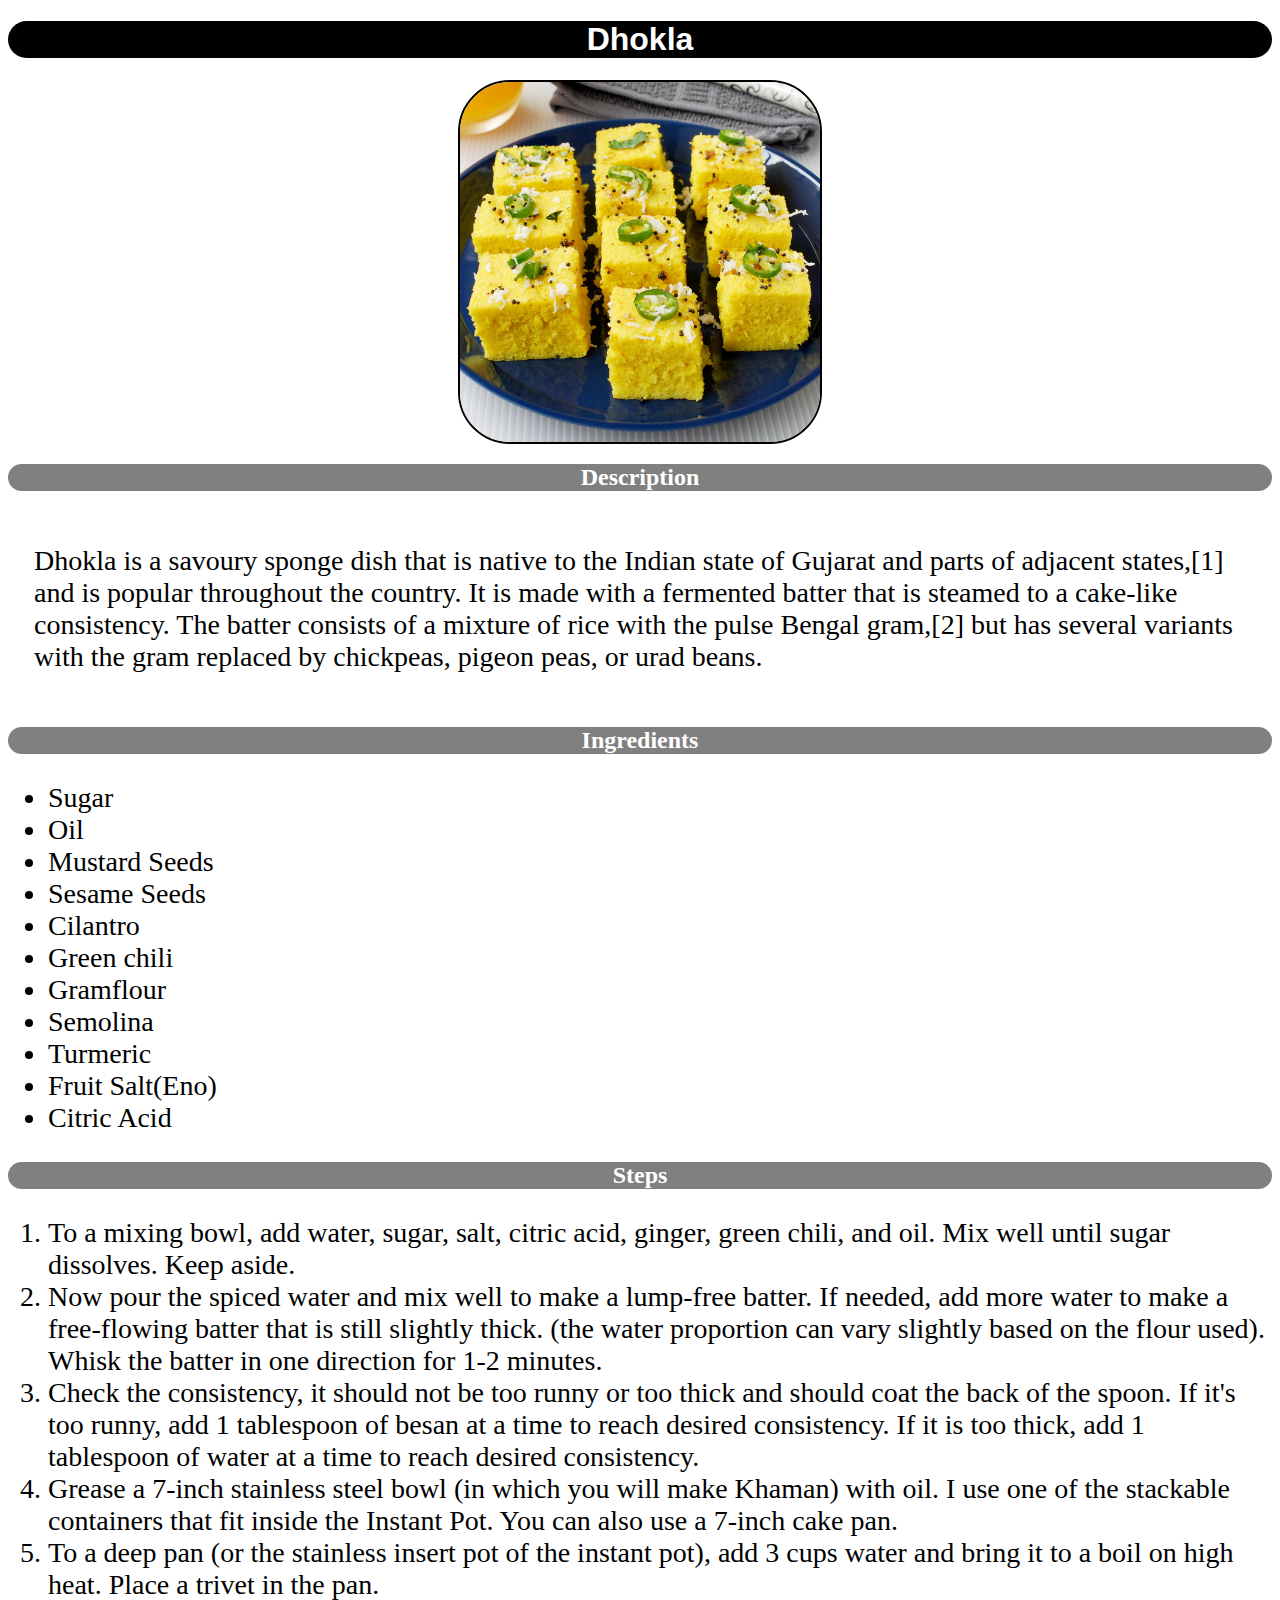
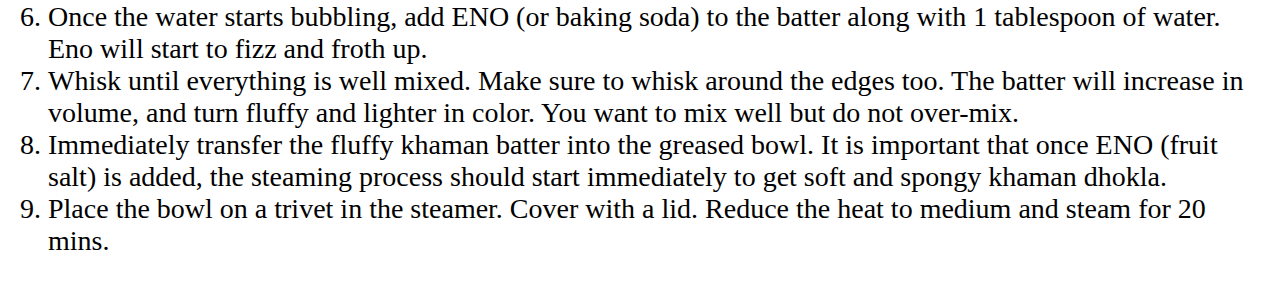
<file: recipes/dhokla.html>
<!DOCTYPE html>
<html lang="en">
<head>
    <link rel="stylesheet" href="../style.css">
    <meta charset="UTF-8">
    <meta name="viewport" content="width=device-width, initial-scale=1.0">
    <title>Document</title>
</head>
<body>
    <h1>Dhokla</h1>
    <img src="../img/khaman-besan.jpg" alt="">
    <h2>Description</h2>
    <p>Dhokla is a savoury sponge dish that is native to the Indian state of Gujarat and parts of adjacent states,[1] and is popular throughout the country. It is made with a fermented batter that is steamed to a cake-like consistency. The batter consists of a mixture of rice with the pulse Bengal gram,[2] but has several variants with the gram replaced by chickpeas, pigeon peas, or urad beans.</p>
    <h2>Ingredients</h2>
    <ul>
        <li>Sugar</li>
        <li>Oil</li>
        <li>Mustard Seeds</li>
        <li>Sesame Seeds</li>
        <li>Cilantro</li>
        <li>Green chili</li>        
        <li>Gramflour</li>        
        <li>Semolina</li>
        <li>Turmeric</li>
        <li>Fruit Salt(Eno)</li>
        <li>Citric Acid</li>
    </ul>
    <h2>Steps</h2>
    <ol>
        <li>To a mixing bowl, add water, sugar, salt, citric acid, ginger, green chili, and oil. Mix well until sugar dissolves. Keep aside.</li>
        <li>Now pour the spiced water and mix well to make a lump-free batter. If needed, add more water to make a free-flowing batter that is still slightly thick. (the water proportion can vary slightly based on the flour used). Whisk the batter in one direction for 1-2 minutes.</li> 
        <li>Check the consistency, it should not be too runny or too thick and should coat the back of the spoon. If it's too runny, add 1 tablespoon of besan at a time to reach desired consistency. If it is too thick, add 1 tablespoon of water at a time to reach desired consistency.</li>
        <li>Grease a 7-inch stainless steel bowl (in which you will make Khaman) with oil. I use one of the stackable containers that fit inside the Instant Pot. You can also use a 7-inch cake pan. </li>
        <li>To a deep pan (or the stainless insert pot of the instant pot), add 3 cups water and bring it to a boil on high heat. Place a trivet in the pan.</li>
        <li>Once the water starts bubbling, add ENO (or baking soda) to the batter along with 1 tablespoon of water. Eno will start to fizz and froth up. </li>
        <li>Whisk until everything is well mixed. Make sure to whisk around the edges too. The batter will increase in volume, and turn fluffy and lighter in color. You want to mix well but do not over-mix.</li>
        <li>Immediately transfer the fluffy khaman batter into the greased bowl. It is important that once ENO (fruit salt) is added, the steaming process should start immediately to get soft and spongy khaman dhokla.</li>
        <li>Place the bowl on a trivet in the steamer. Cover with a lid. Reduce the heat to medium and steam for 20 mins.</li>
    
    </ol>
</body>
</html>
</file>
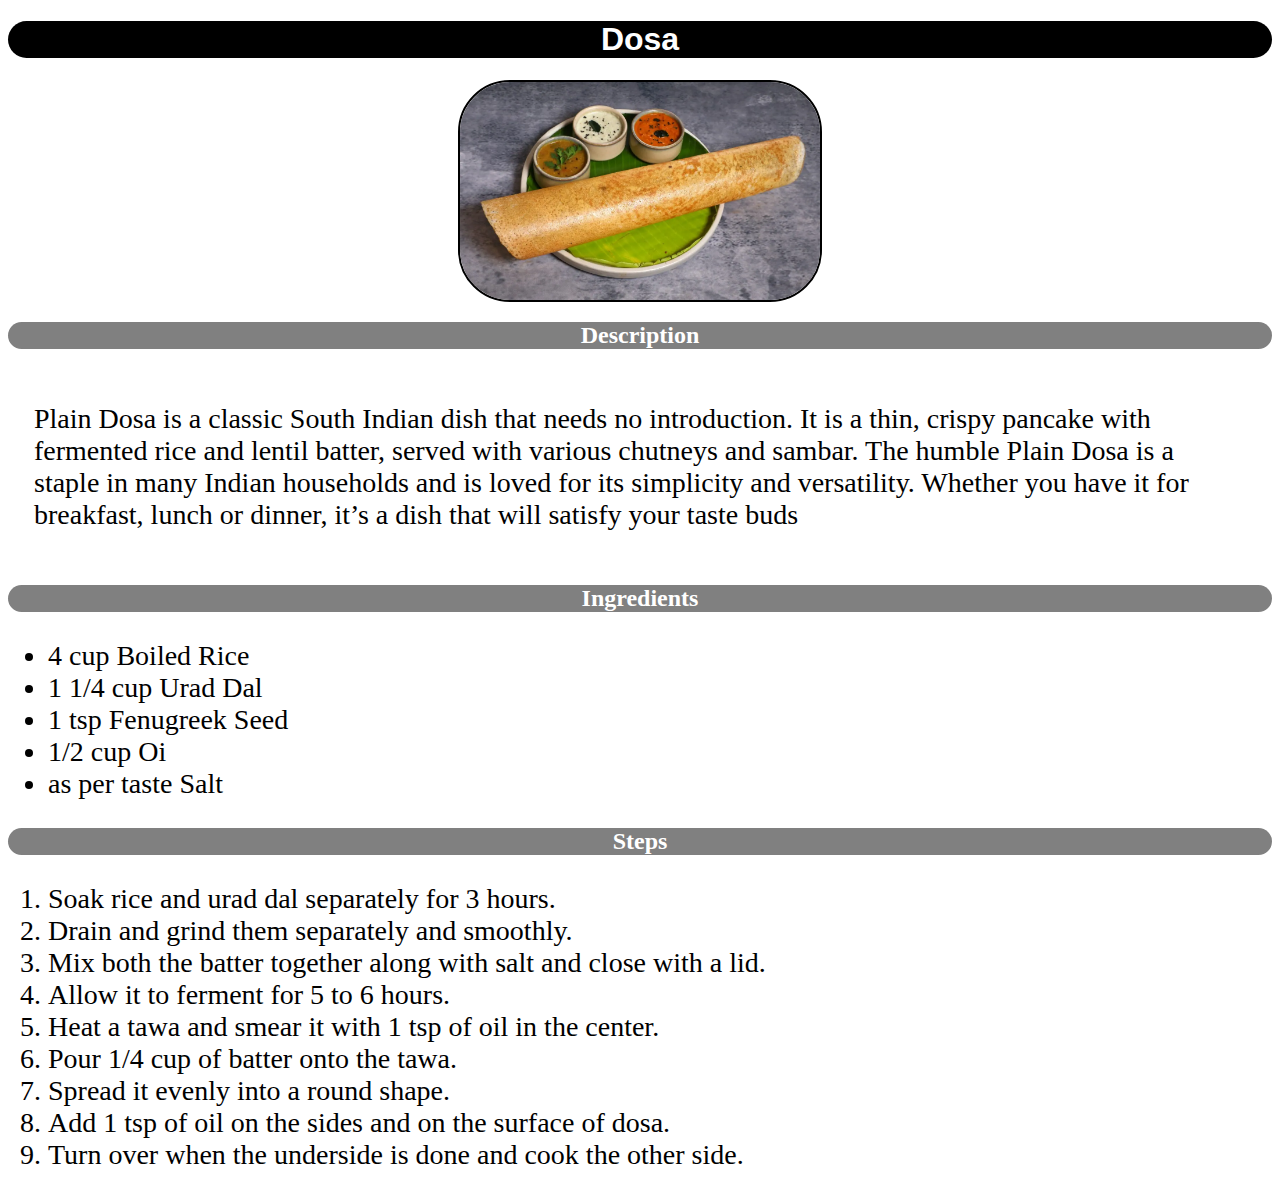
<file: recipes/dosa.html>
<!DOCTYPE html>
<html lang="en">
<head>
    <link rel="stylesheet" href="../style.css">
    <meta charset="UTF-8">
    <meta name="viewport" content="width=device-width, initial-scale=1.0">
    <title>Document</title>
</head>
<body>
    <h1>Dosa</h1>
    <img src="../img/Plain-Dosa.jpg.webp" alt="">
    <h2>Description</h2>
    <p>Plain Dosa is a classic South Indian dish that needs no introduction. It is a thin, crispy pancake with fermented rice and lentil batter, served with various chutneys and sambar. The humble Plain Dosa is a staple in many Indian households and is loved for its simplicity and versatility. Whether you have it for breakfast, lunch or dinner, it’s a dish that will satisfy your taste buds</p>
    <h2>Ingredients</h2>
    <ul>
        <li>4 cup Boiled Rice</li>
        <li>1 1/4 cup Urad Dal</li>
        <li>1 tsp Fenugreek Seed</li>
        <li>1/2 cup Oi</li>
        <li>as per taste Salt</li>
    </ul>
    <h2>Steps</h2>
    <ol>
        <li>Soak rice and urad dal separately for 3 hours.</li>
        <li>Drain and grind them separately and smoothly.</li>
        <li>Mix both the batter together along with salt and close with a lid.</li>
        <li>Allow it to ferment for 5 to 6 hours.</li>
        <li>Heat a tawa and smear it with 1 tsp of oil in the center.</li>
        <li>Pour 1/4 cup of batter onto the tawa.</li>
        <li>Spread it evenly into a round shape.</li>
        <li>Add 1 tsp of oil on the sides and on the surface of dosa.</li>
        <li>Turn over when the underside is done and cook the other side.</li>
    </ol>
</body>
</html>
</file>
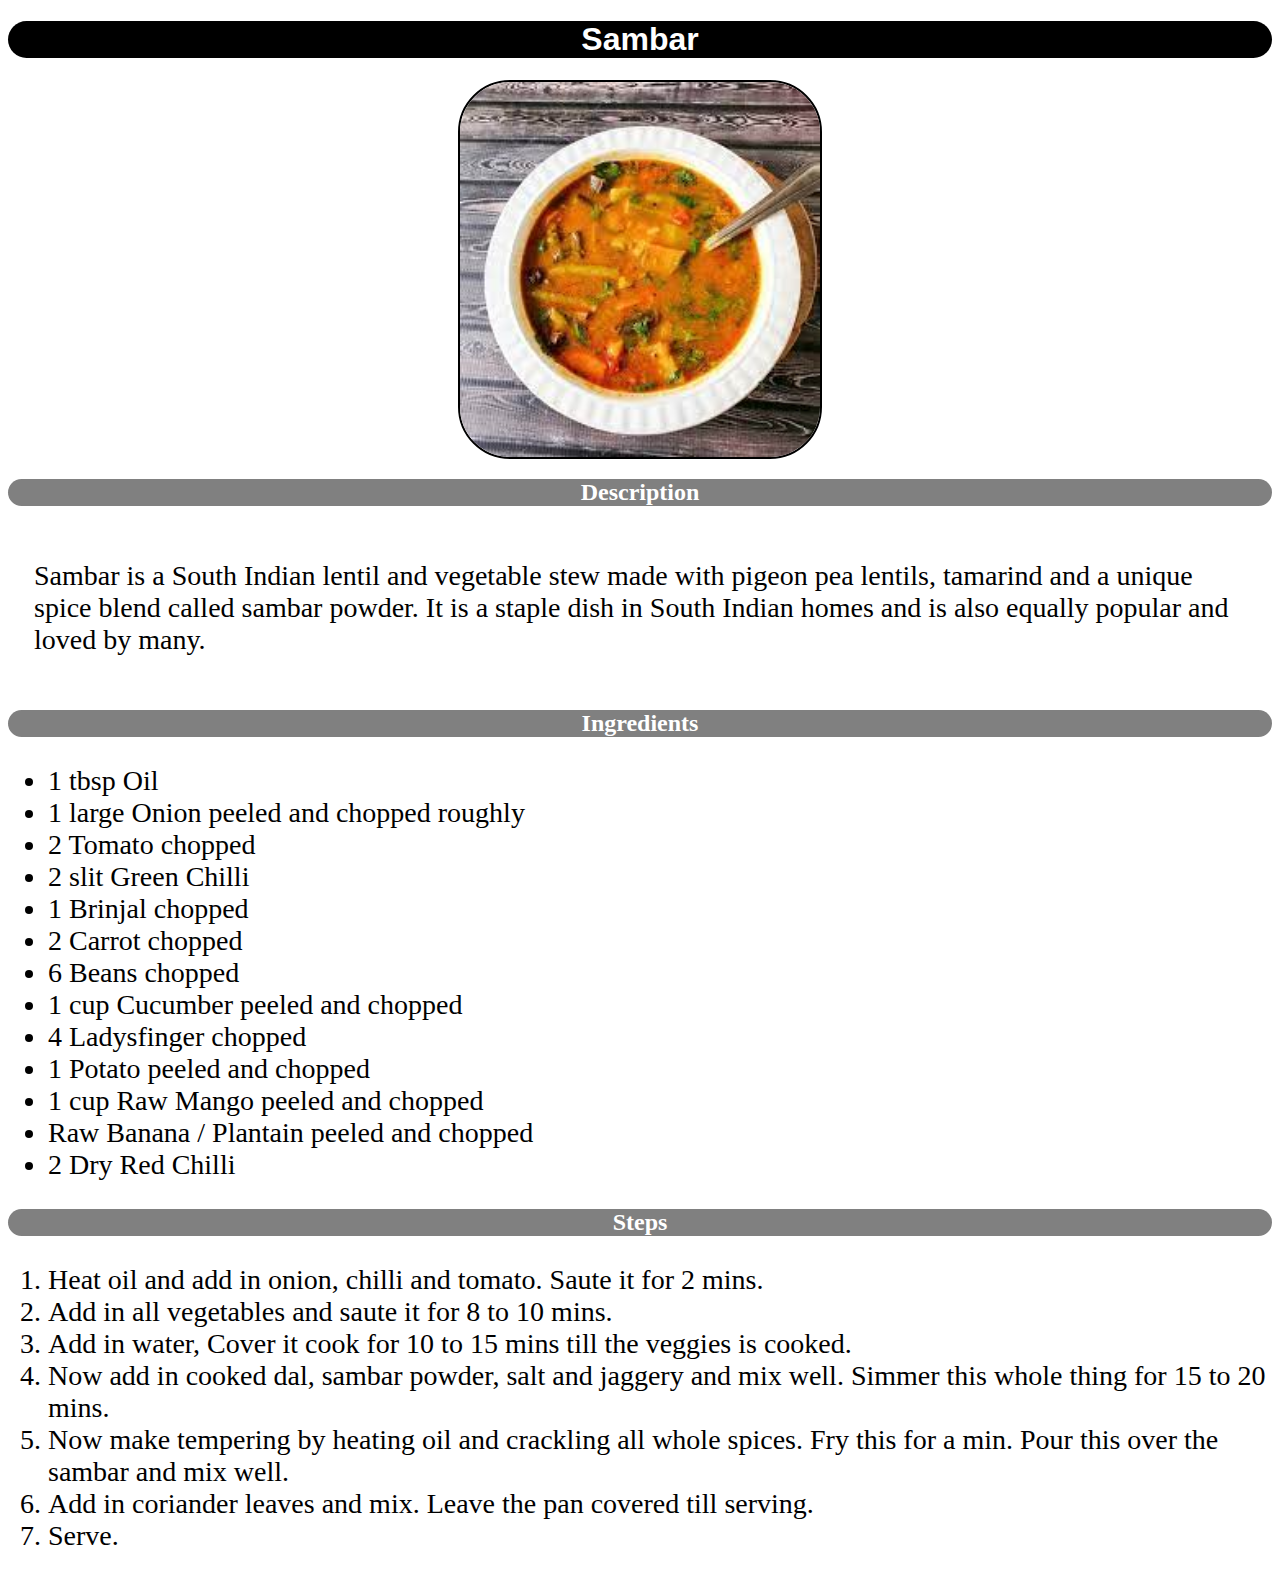
<file: recipes/sambar.html>
<!DOCTYPE html>
<html lang="en">
<head>
    <link rel="stylesheet" href="../style.css">
    <meta charset="UTF-8">
    <meta name="viewport" content="width=device-width, initial-scale=1.0">
    <title>Document</title>
</head>
<body>
    <h1>Sambar</h1>
    <img src="../img/sambar.jpeg" alt="">
    <h2>Description</h2>
    <p>Sambar is a South Indian lentil and vegetable stew made with pigeon pea lentils, tamarind and a unique spice blend called sambar powder. It is a staple dish in South Indian homes and is also equally popular and loved by many.</p>
    <h2>Ingredients</h2>
    <ul>
        <li>1 tbsp Oil</li>
        <li>1 large Onion peeled and chopped roughly</li>
        <li>2 Tomato chopped</li>
        <li>2 slit Green Chilli</li>
        <li>1 Brinjal chopped</li>
        <li>2 Carrot chopped</li>
        <li>6 Beans chopped</li>
        <li>1 cup Cucumber peeled and chopped</li>
        <li>4 Ladysfinger chopped</li>
        <li>1 Potato peeled and chopped</li>
        <li>1 cup Raw Mango peeled and chopped</li>
        <li> Raw Banana / Plantain peeled and chopped</li>
        <li>2 Dry Red Chilli</li>
    </ul>
    <h2>Steps</h2>
    <ol>
        <li>Heat oil and add in onion, chilli and tomato. Saute it for 2 mins.</li>
        <li>Add in all vegetables and saute it for 8 to 10 mins.</li>
        <li>Add in water, Cover it cook for 10 to 15 mins till the veggies is cooked.</li>
        <li>Now add in cooked dal, sambar powder, salt and jaggery and mix well. Simmer this whole thing for 15 to 20 mins.</li>
        <li>Now make tempering by heating oil and crackling all whole spices. Fry this for a min. Pour this over the sambar and mix well.</li>
        <li>Add in coriander leaves and mix. Leave the pan covered till serving.</li>
        <li>Serve.</li>
    </ol>
</body>
</html>
</file>
<file: style.css>
h1{
   text-align: center; 
   border-radius: 30px;
   color: white;
   background-color: black;
   font-family: 'Gill Sans', 'Gill Sans MT', Calibri, 'Trebuchet MS', sans-serif;

}
.menu{
    text-align: center;
    list-style: none;
    padding: 0;
}
ul li a{
    text-decoration: none;
    font-size: 28px;
    color: black;
}
ul li a:hover{
    color: gray;
    font-size: 34px;
}
img {
    border: 2px solid black;
    border-radius: 52px;
    height: auto;
    width: 360px;
    display: block;
    margin-left: auto;
    margin-right: auto;
}
h2{
    text-align: center;
    border-radius: 30px;
    background-color: grey;
    color: white;
}
p,ul,ol{
    font-size: 28px;
}
p{
    padding: 26px;
}
</file>
